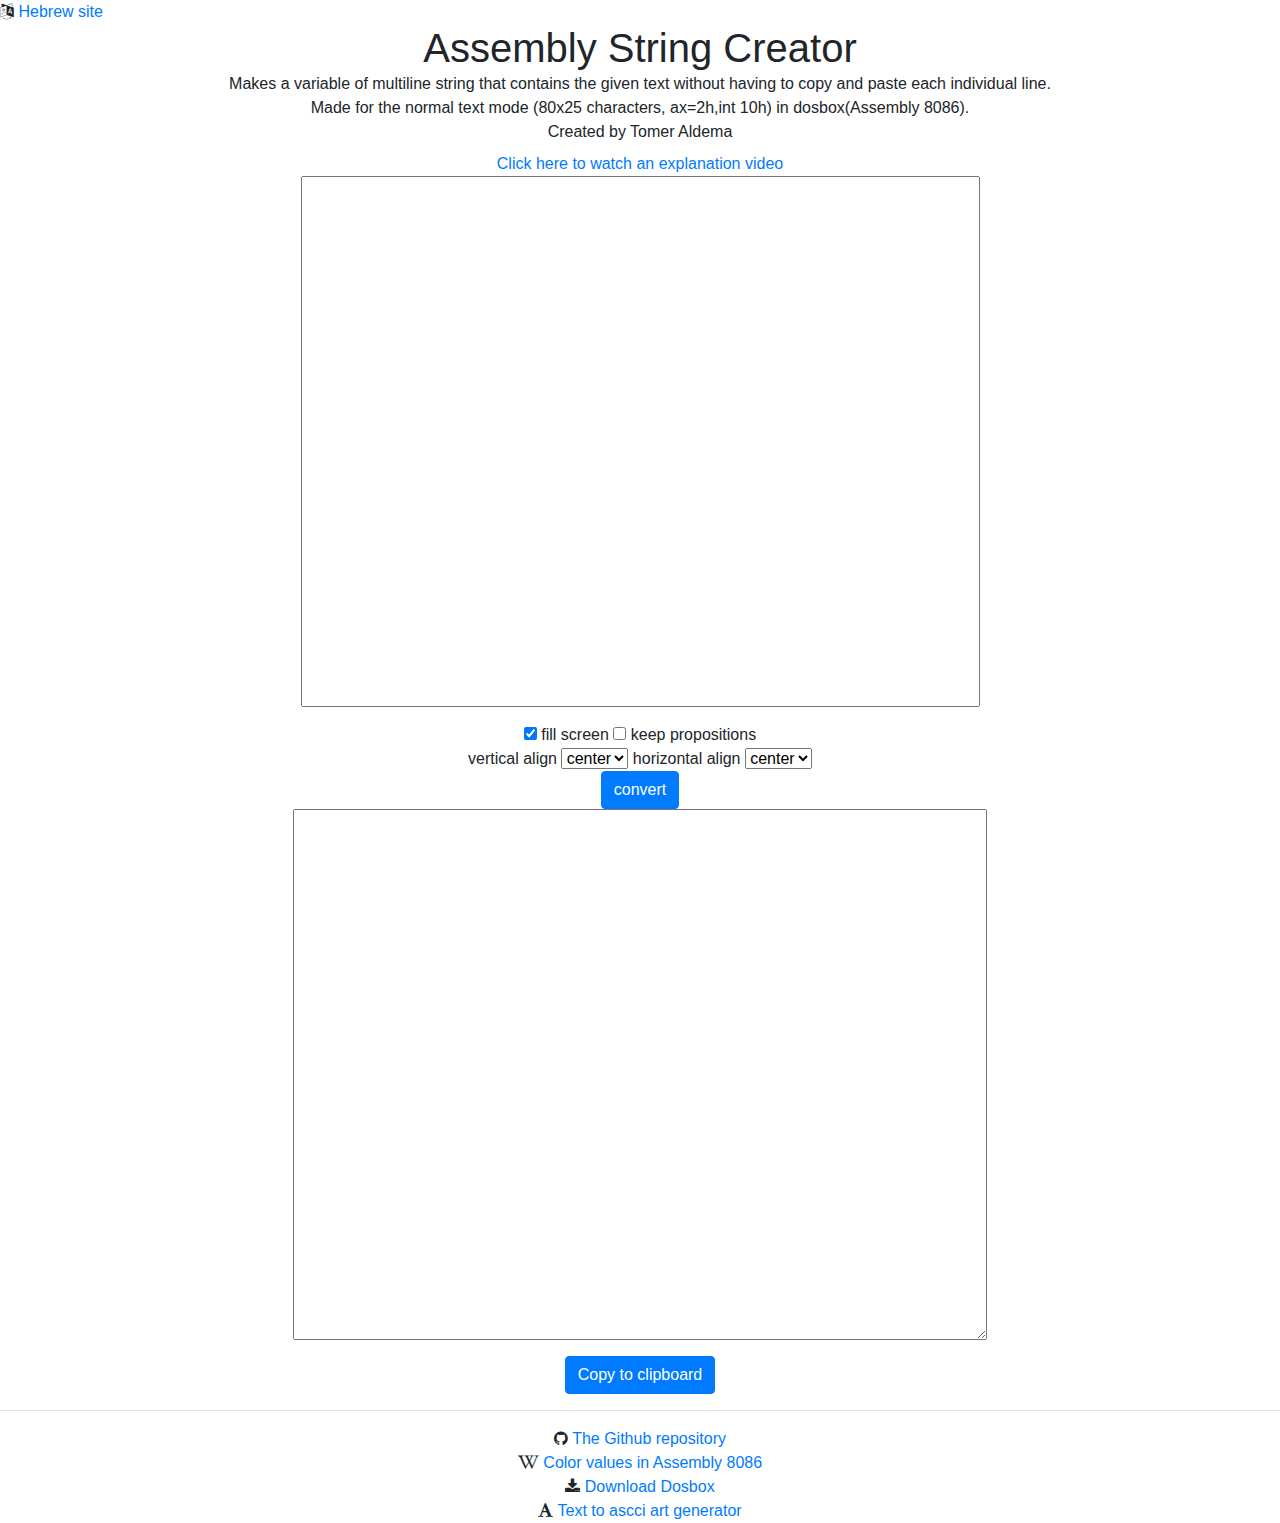
<file: index.html>
<html lang="en">

<head>
  <!-- Global site tag (gtag.js) - Google Analytics -->
  <script async src="https://www.googletagmanager.com/gtag/js?id=UA-67521007-2"></script>
  <script>
    window.dataLayer = window.dataLayer || [];

    function gtag() {
      dataLayer.push(arguments);
    }
    gtag('js', new Date());

    gtag('config', 'UA-67521007-2');
  </script>
  <Title>Assembly String Creator</Title>
  <link rel="stylesheet" type="text/css" href="style.css" />
  <link rel="stylesheet" href="https://stackpath.bootstrapcdn.com/bootstrap/4.4.1/css/bootstrap.min.css">
  <link rel="stylesheet" href="https://cdnjs.cloudflare.com/ajax/libs/font-awesome/4.7.0/css/font-awesome.min.css">
  <link rel="icon" href="icon1.png">

  <script src="logic.js"></script>
  <script data-ad-client="ca-pub-2581333795547289" async src="https://pagead2.googlesyndication.com/pagead/js/adsbygoogle.js"></script>

  <meta name="description" content="Makes the process of making a multiline string in assembly much easier. Automatically makes a string out of text with an option to center the text.">
</head>

<body>
  <div class="lang">
    <i class="fa fa-language" aria-hidden="true"></i>
    <a href="heb-index.html" class="lang">Hebrew site</a>
  </div>
  <h1>Assembly String Creator</h1>
  <p>Makes a variable of multiline string that contains the given text without having to copy and paste each individual
    line.</p>
  <p>Made for the normal text mode (80x25 characters, ax=2h,int 10h) in dosbox(Assembly 8086).</p>
  <p>Created by Tomer Aldema</p>
  <a href="vid.mp4" target="_blank">Click here to watch an explanation video</a>
  
    <pre class="elem"><textarea id="inputText" class="elem"  rows="25" cols="80"></textarea></pre>

  <div class="checkBoxOpt">
    <input type="checkbox" id="fill" onclick="enableSelect()" checked />
    fill screen
    <input type="checkbox" id="keep" />
    keep propositions
  </div>

  <div class="dropDownOpt">
    vertical align
    <select id="verticalAlign" class="elem">
      <option value="up">up</option>
      <option value="center" selected="selected">center</option>
      <option value="down">down</option>
    </select>

    horizontal align
    <select id="horizontalAlign" class="elem">
      <option value="right">right</option>
      <option value="center" selected="selected">center</option>
      <option value="left">left</option>
    </select>

  </div>

  <button class="elem btn btn-primary" onclick="convert()">convert</button>
  <pre class="elem"><textarea id="out" class="elem" readonly="true" rows="25" cols="80"></textarea></pre>
  <button onclick="copyOut()" class="elem btn btn-primary">Copy to clipboard</button>

  <script async src="https://pagead2.googlesyndication.com/pagead/js/adsbygoogle.js"></script>
  <!-- ad1 -->
  <ins class="adsbygoogle"
      style="display:block"
      data-ad-client="ca-pub-2581333795547289"
      data-ad-slot="3654598690"
      data-ad-format="auto"
      data-full-width-responsive="true"></ins>
  <script>
      (adsbygoogle = window.adsbygoogle || []).push({});
  </script>

  <div class="border-top my-3"></div>

  <footer>
    <div class="externalLinks">
      <div class="githubLink">
        <i class="fa fa-github" aria-hidden="true"></i>
        <a class="pageLink" target="_blank" href="https://tomeraldema.github.io/assemblysite/index.html">The Github repository</a>
      </div>
      <div class="colorsLink">
        <i class="fa fa-wikipedia-w" aria-hidden="true"></i>
        <a class="pageLink" target="_blank" href="https://en.wikipedia.org/wiki/BIOS_color_attributes">Color values in
          Assembly 8086</a>
      </div>
      <div class="dosboxLink">
        <i class="fa fa-download" aria-hidden="true"></i>
        <a class="pageLink" target="_blank" href="https://www.dosbox.com/download.php?main=1">Download Dosbox</a>
      </div>
      <div class="ascciArtLink">
        <i class="fa fa-font" aria-hidden="true"></i>
        <a class="pageLink" target="_blank"
          href="http://patorjk.com/software/taag/#p=display&f=Graffiti&t=Type%20Something%20">Text to ascci art generator</a>
      </div>
    </div>
  </footer>
</body>



</html>
</file>
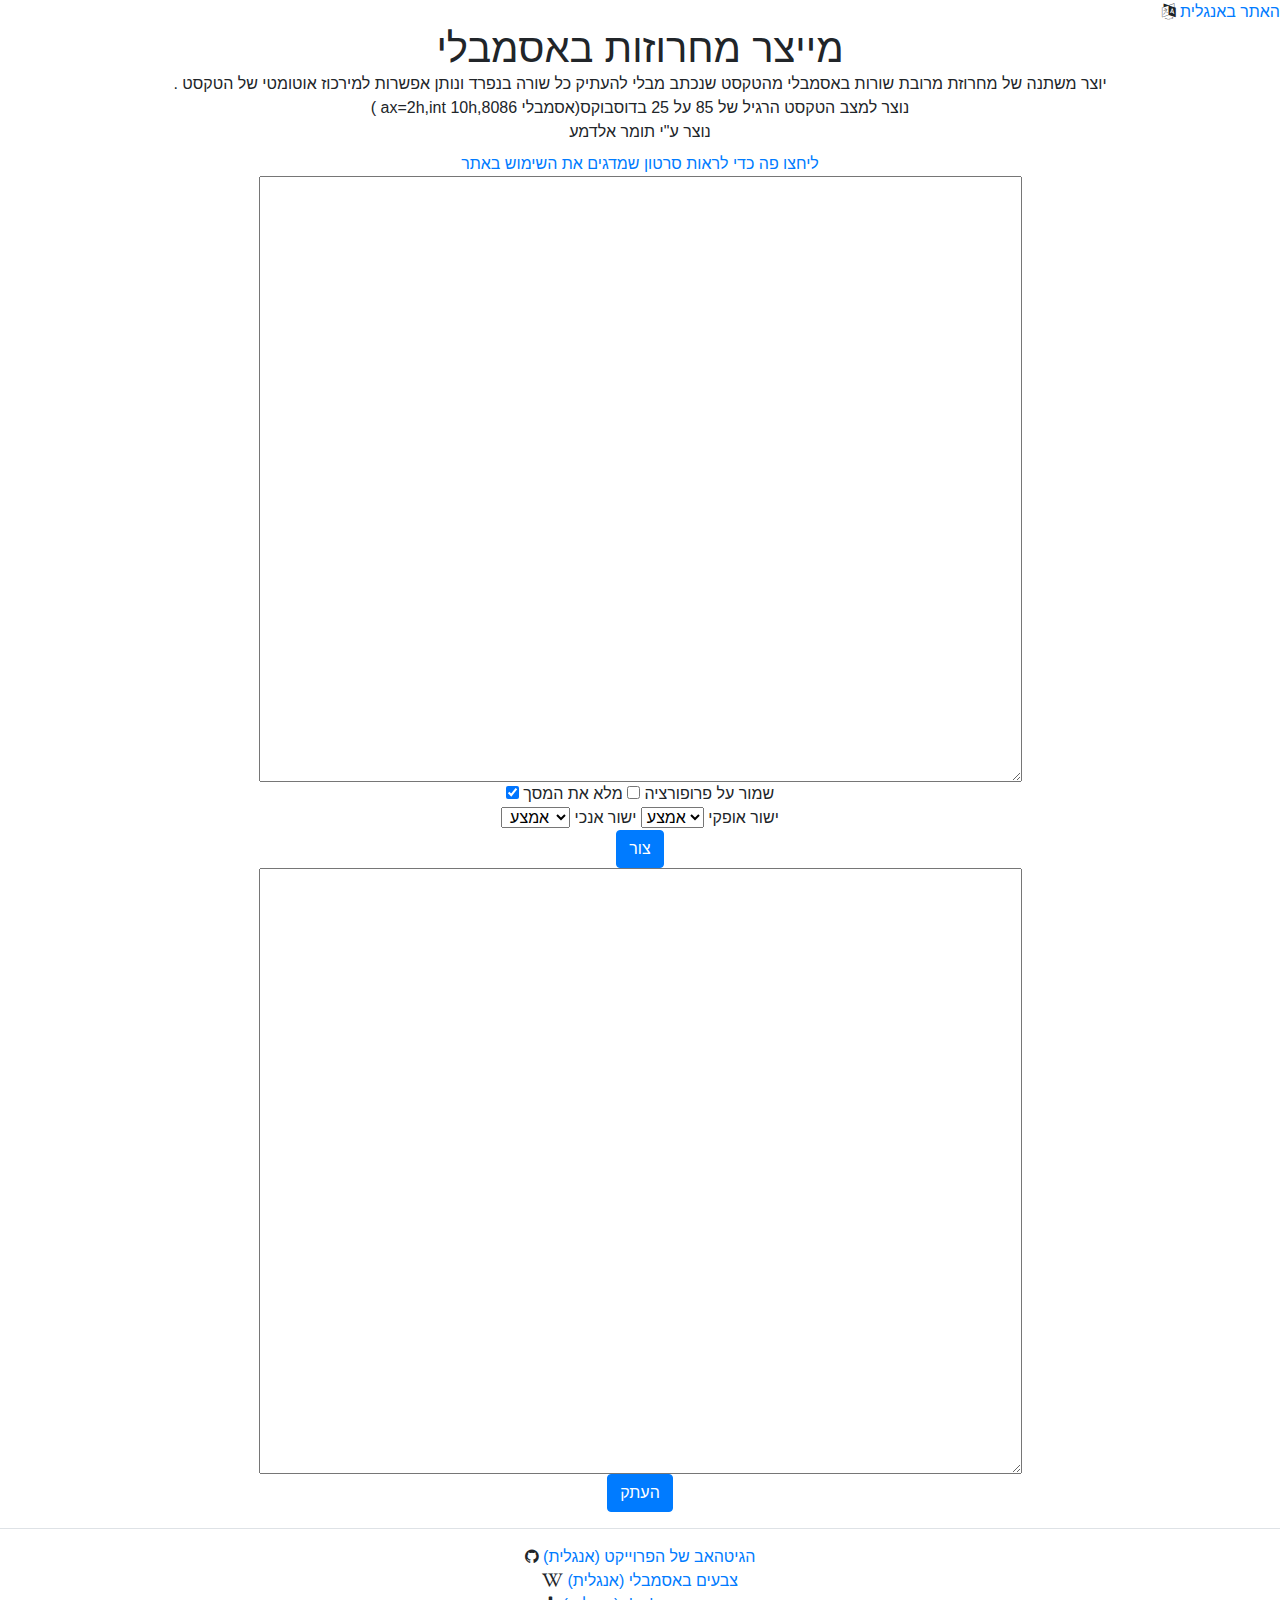
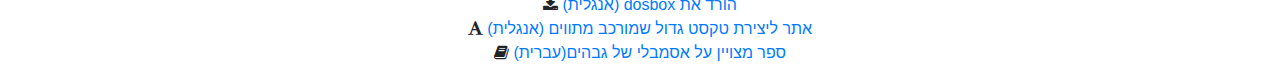
<file: heb-index.html>
<html lang="he">

<head>
    <!-- Global site tag (gtag.js) - Google Analytics -->
    <script async src="https://www.googletagmanager.com/gtag/js?id=UA-67521007-2"></script>
    <script>
        window.dataLayer = window.dataLayer || [];

        function gtag() {
            dataLayer.push(arguments);
        }
        gtag('js', new Date());

        gtag('config', 'UA-67521007-2');
    </script>
    <Title>מייצר מחרוזות באסמבלי</Title>
    <link rel="stylesheet" type="text/css" href="style-heb.css" />
    <link rel="stylesheet" href="https://stackpath.bootstrapcdn.com/bootstrap/4.4.1/css/bootstrap.min.css">
    <link rel="stylesheet" href="https://cdnjs.cloudflare.com/ajax/libs/font-awesome/4.7.0/css/font-awesome.min.css">
    <link rel="icon" href="icon1.png">

    <script src="logic.js"></script>
    <script data-ad-client="ca-pub-2581333795547289" async src="https://pagead2.googlesyndication.com/pagead/js/adsbygoogle.js"></script>

    <meta name="description" content="הופך את התהליך של יצירת מחרוזות מרובות שורה באסמבלי לקל הרבה יותר. נותן אפשרות למירכוז אוטומטי של הטקסט.">
</head>

<body>
    <div class="lang">
        <i class="fa fa-language" aria-hidden="true"></i>
        <a href="index.html" class="lang">האתר באנגלית</a>
    </div>
    <h1>מייצר מחרוזות באסמבלי</h1>
    <p>. יוצר משתנה של מחרוזת מרובת שורות באסמבלי מהטקסט שנכתב מבלי להעתיק כל שורה בנפרד ונותן אפשרות למירכוז אוטומטי של
        הטקסט</p>
    <p>( ax=2h,int 10h,נוצר למצב הטקסט הרגיל של 85 על 25 בדוסבוקס(אסמבלי 8086</p>
    <p>נוצר ע"י תומר אלדמע</p>
    <a href="vid.mp4" target="_blank">ליחצו פה כדי לראות סרטון שמדגים את השימוש באתר</a>
    <textarea id="inputText" class="elem" rows="25" cols="80"></textarea>

    <div class="checkBoxOpt">
        <input type="checkbox" id="fill" onclick="enableSelect()" checked />
        שמור על פרופורציה
        <input type="checkbox" id="keep" />
        מלא את המסך
    </div>

    <div class="dropDownOpt">
        <select id="verticalAlign" class="elem">
            <option value="up">למעלה</option>
            <option value="center" selected="selected">אמצע</option>
            <option value="down">למטה</option>
        </select>
        ישור אופקי

        <select id="horizontalAlign" class="elem">
            <option value="right">ימין</option>
            <option value="center" selected="selected">אמצע</option>
            <option value="left">שמאל</option>
        </select>
        ישור אנכי

    </div>

    <button class="elem btn btn-primary" onclick="convert()">צור</button>
    <textarea id="out" class="elem" rows="25" cols="80"></textarea>
    <button onclick="copyOut()" class="elem btn btn-primary">העתק</button>

    <script async src="https://pagead2.googlesyndication.com/pagead/js/adsbygoogle.js"></script>
    <!-- ad1 -->
    <ins class="adsbygoogle"
        style="display:block"
        data-ad-client="ca-pub-2581333795547289"
        data-ad-slot="3654598690"
        data-ad-format="auto"
        data-full-width-responsive="true"></ins>
    <script>
        (adsbygoogle = window.adsbygoogle || []).push({});
    </script>

    <div class="border-top my-3"></div>

    <footer>
        <div class="externalLinks">
            <div class="githubLink">
                <i class="fa fa-github" aria-hidden="true"></i>
                <a class="pageLink" target="_blank" href="https://tomeraldema.github.io/assemblysite/index.html">הגיטהאב של
                    הפרוייקט (אנגלית)</a>
            </div>
            <div class="colorsLink">
                <i class="fa fa-wikipedia-w" aria-hidden="true"></i>
                <a class="pageLink" target="_blank" href="https://en.wikipedia.org/wiki/BIOS_color_attributes">(אנגלית) צבעים
                    באסמבלי</a>
            </div>
            <div class="dosboxLink">
                <i class="fa fa-download" aria-hidden="true"></i>
                <a class="pageLink" target="_blank" href="https://www.dosbox.com/download.php?main=1">(אנגלית) dosbox הורד את
                </a>
            </div>
            <div class="ascciArtLink">
                <i class="fa fa-font" aria-hidden="true"></i>
                <a class="pageLink" target="_blank"
                    href="http://patorjk.com/software/taag/#p=display&f=Graffiti&t=Type%20Something%20">(אנגלית) אתר ליצירת טקסט
                    גדול שמורכב מתווים</a>
            </div>
            <div class="book">
                <i class="fa fa-book" aria-hidden="true"></i>
                <a class="pageLink" target="_blank"
                    href="https://data.cyber.org.il/assembly/assembly_book.pdf">(ספר מצויין על אסמבלי של גבהים(עברית</a>
            </div>
        </div>
    </footer>
</body>



</html>
</file>
<file: style.css>
h1 {
  text-align: center;
}
.elem {
  align-self: center;
}
body {
  display: flex;
  flex-direction: column;
}

button {
  text-align: center;
  display: inline-block;
}

video{
  text-align: center;
}

p{
  text-align: center;
  line-height: 50%;
}

a{
  text-align: center;
}

.dropDownOpt{
  text-align: center;
  display: block;
}

select{
  text-align: center;
}

#fill{
  text-align: center;
}


#keep{
  text-align: center;
}

.checkBoxOpt{
  text-align: center;
  display: block;
}

.externalLinks{
  text-align: center;
}

footer{
  text-align: center;
}

.lang{
  text-align: left;
}

textarea{
  white-space: pre;
  margin: 1em 0;
}

#inputText{
  overflow:hidden;
  resize: none;
}
</file>
<file: style-heb.css>
h1 {
  text-align: center;
}
.elem {
  align-self: center;
}
body {
  display: flex;
  flex-direction: column;
}

button {
  text-align: center;
  display: inline-block;
}

video{
  text-align: center;
}

p{
  text-align: center;
  line-height: 50%;
}

a{
  text-align: center;
}

.dropDownOpt{
  text-align: center;
  display: block;
}

select{
  text-align: center;
}

#fill{
  text-align: center;
}


#keep{
  text-align: center;
}

.checkBoxOpt{
  text-align: center;
  display: block;
}

.externalLinks{
  text-align: center;
}

footer{
  text-align: center;
}

.lang{
  text-align: right;
}
</file>
